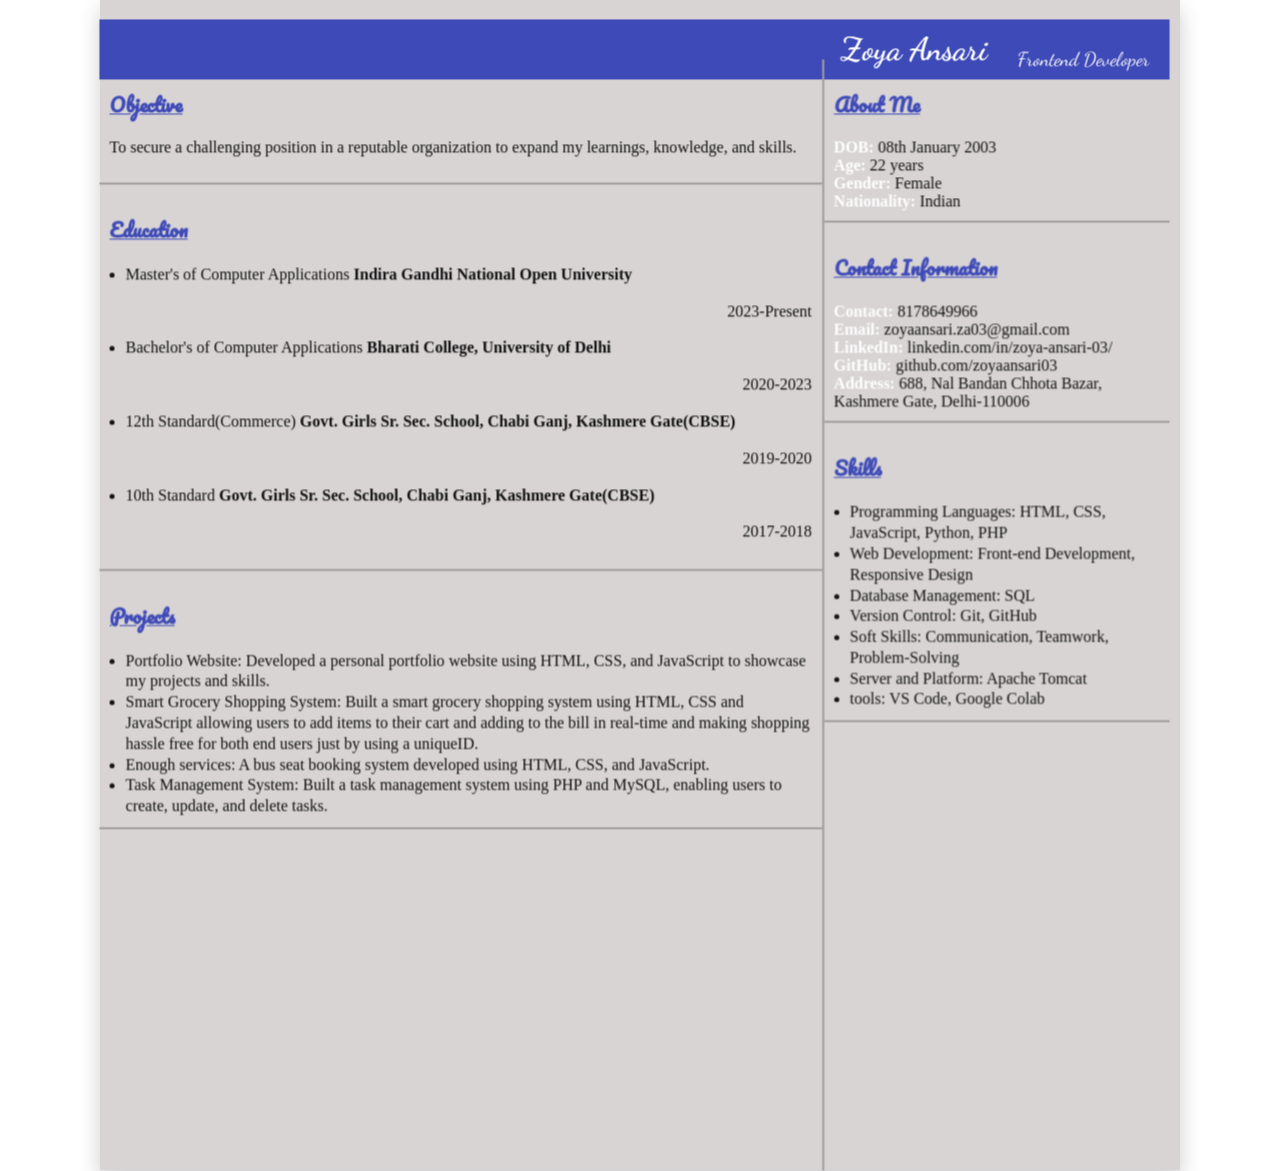
<file: index.html>
<!DOCTYPE html>
<html lang="en">
<head>
    <meta charset="UTF-8">
    <meta name="viewport" content="width=device-width, initial-scale=1.0">
    <title>RESUME</title>
    <link href="https://fonts.googleapis.com/css2?family=Dancing+Script:wght@400..700&family=Pacifico&display=swap" rel="stylesheet">
    <link rel="stylesheet" href="resume.css">
</head>
<body>
    <div class="full-page">
        <div class="upper-half">
            <div class="top-left"></div>
            <div class="top-right"></div>
        </div>
        <div class="lower-half">
            <div class="bottom-left"></div>
            <div class="bottom-right"></div>
        </div>
        <div class="text">
            <div class="centre-panel">
                <h1>Zoya Ansari</h1>
                <p>Frontend Developer</p>
            </div>
            <div class="left">
                <div class="left-panel" id="objective">
                    <h3>Objective</h3>
                    <p class="l-first">To secure a challenging position in a reputable organization to expand my learnings, knowledge, and skills.</p>
                </div>
                <div class="left-panel" id="education">
                    <h3>Education</h3>
                    <ul>
                        <li>Master's of Computer Applications
                            <b>Indira Gandhi National Open University</b>
                            <p style="text-align:right">2023-Present</p>
                        </li>
                        <li>Bachelor's of Computer Applications
                            <b>Bharati College, University of Delhi</b>
                            <p style="text-align:right">2020-2023</p>
                        </li>
                        <li>12th Standard(Commerce)
                            <b>Govt. Girls Sr. Sec. School, Chabi Ganj, Kashmere Gate(CBSE)</b>
                            <p style="text-align:right">2019-2020</p>
                        </li>
                        <li>10th Standard
                            <b>Govt. Girls Sr. Sec. School, Chabi Ganj, Kashmere Gate(CBSE)</b>
                            <p style="text-align:right">2017-2018</p>
                        </li>
                    </ul>
                </div>
                <div class="right-panel r-third" id="projects">
                    <h3>Projects</h3>
                    <ul>
                        <li>Portfolio Website: Developed a personal portfolio website using HTML, CSS, and JavaScript to showcase my projects and skills.</li>
                        <li>Smart Grocery Shopping System: Built a smart grocery shopping system using HTML, CSS and JavaScript allowing users to add items to
                            their cart and adding to the bill in real-time and making shopping hassle free for both end users just by using a uniqueID.</li>
                        <li>Enough services: A bus seat booking system developed using HTML, CSS, and JavaScript.</li>
                        <li>Task Management System: Built a task management system using PHP and MySQL, enabling users to create, update, and delete tasks.</li>
                    </ul>
                </div>
                
            </div>
            <div class="right">
                
                <div class="right-panel" id="about-me">
                    <h3>About Me</h3>
                    <label class="l-right label">DOB: </label>
                    <label class="l-right value" for="DOB">08th January 2003</label><br>
                    <label class="l-right label">Age: </label>
                    <label class="l-right value" for="age">22 years</label><br>
                    <label class="l-right label">Gender: </label>
                    <label class="l-right value" for="gender">Female</label><br>
                    <label class="l-right label">Nationality: </label>
                    <label class="l-right value" for="nationality">Indian</label>
                </div>
                <div class="right-panel" id="contact">
                    <h3>Contact Information</h3>
                    <label class="l-right label">Contact: </label>
                    <label class="l-right value" for="contact">8178649966</label><br>
                    <label class="l-right label">Email: </label>
                    <label class="l-right value" for="email">zoyaansari.za03@gmail.com</label><br>
                    <label class="l-right label">LinkedIn: </label>
                    <label class="l-right value" for="linkedin">linkedin.com/in/zoya-ansari-03/</label><br>
                    <label class="l-right label">GitHub: </label>
                    <label class="l-right value" for="github">github.com/zoyaansari03</label><br>
                    <label class="l-right label">Address: </label>
                    <label class="l-right value" for="address">688, Nal Bandan Chhota Bazar, Kashmere Gate, Delhi-110006</label>
                </div>
                <div class="right-panel r-second" id="skills">
                    <h3>Skills</h3>
                    <ul>
                        <li>Programming Languages: HTML, CSS, JavaScript, Python, PHP</li>
                        <li>Web Development: Front-end Development, Responsive Design</li>
                        <li>Database Management: SQL</li>
                        <li>Version Control: Git, GitHub</li>
                        <li>Soft Skills: Communication, Teamwork, Problem-Solving</li>
                        <li>Server and Platform: Apache Tomcat</li>
                        <li>tools: VS Code, Google Colab</li>
                    </ul>
                </div>
                
            </div>
        </div>
    </div>
</body>
</html>
</file>
<file: resume.css>
:root{
  --paper-w: 120vh;
  --paper-h: 130vh;
  --paper-bg: #ffffff;
}
body {
  justify-content: center;
  align-items: center;
  display: flex;
  height: 100vh;
  background: #ffffff;
  margin: 0;
}
.full-page {
  border: none;
  height: var(--paper-h);
  width: var(--paper-w);
  position: relative;
  margin:auto;
  perspective: 1000px;
  transform-style: preserve-3d;
  box-shadow: 0 10px 20px rgba(0,0,0,0.2);
}
.text{
  position: absolute;
  inset: 0;
  padding: 20px 0 0 0;
  box-sizing: border-box;
  color: #111;
  overflow: auto;
  z-index: 50;
  transform: translateZ(1px); 
  background: transparent;  

  display: grid;
  grid-template-rows: 40px 1fr;
  grid-template-columns: 67% 32%;
  animation: revealText 6s ease-in-out forwards;
  
}
.upper-half, .lower-half {
  height: 50%;
  width: 100%;
  display: flex;
  margin:auto;
}
.lower-half {
  position: relative;
  margin:auto;
  perspective: 1000px;
  transform-style: preserve-3d;
}
.top-left, .top-right,
.bottom-left, .bottom-right {
  width: 50%;
  height: 100%;
  background-color: #d8d4d4;
}
.top-right    { 
  background-color: #d8d4d4;
  transform: rotateX(0deg);
}
.top-left, .bottom-left {
  transform-origin: right center;
  animation: foldSide 3s ease-in-out forwards;
  transform:rotateY(-45deg); 
}
.upper-half {
  transform-origin: bottom center;
  animation: foldTop 3s ease-in-out forwards;
  transform:rotateX(180deg);
  animation-delay: 1s;
}
@keyframes foldSide {
  0% { transform: rotateY(180deg);}
  100% { transform: rotateY(0deg);}
}
@keyframes foldTop {
  0% { transform: rotateX(-180deg); }
  100% { transform: rotateX(0deg); }
}
@keyframes revealText {
  0%   { clip-path: inset(100% 0 0 0); }
  100% { clip-path: inset(0 0 0 0); }
}
.centre-panel {
  grid-column: 1 / -1;
  grid-row: 1;
  display: flex;
  align-items: right;
  justify-content: right;
  margin: 0px;
  text-align: left;
  font-family: "Dancing Script", cursive;
  height: 20px;
  background-color: #3e4ab7;
  color: white;
  height:60px;
} 
.centre-panel h1 {
  padding: 0px;
  font-size: 2rem;
  font-weight: bold;
  line-height: 40px;
  margin: 10px;
}
.centre-panel p {
  margin: 20px;
  padding: 0px;
  font-size: 1.2rem;
  line-height: 40px;
  margin:20px;
}
.left-panel {
  margin: 0px;
  padding: 10px;
  box-sizing: border-box;
  overflow: hidden;
  background: transparent;
  border-bottom: 2px solid #a39d9d;
}
.left {
  border-right: 2px solid #a39d9d;
}
/*.left, .right {
  text-align: left; 
  display: grid;
  grid-auto-rows: auto;
  gap: 8px; 
  padding: 10px;
  box-sizing: border-box; 

}*/
.right-panel {
  margin: 0;
  padding: 10px;
  box-sizing: border-box;
  overflow: auto;
  background: transparent;
  border-bottom: 2px solid #a39d9d;
}
h2 {
  margin: 0;
  padding: 20px;
  line-height: 1.2; 
}
ul {
  margin: 0; 
  padding-left: 16px;
}
li {
  margin: 0;  
  padding: 0; 
  line-height: 1.3;
}
h3 {
  text-decoration: underline;
  color: #3e4ab7;
  font-family: 'Pacifico', cursive;
}
.label {
  font-weight: bold;
  color: #ffffff
}
</file>
